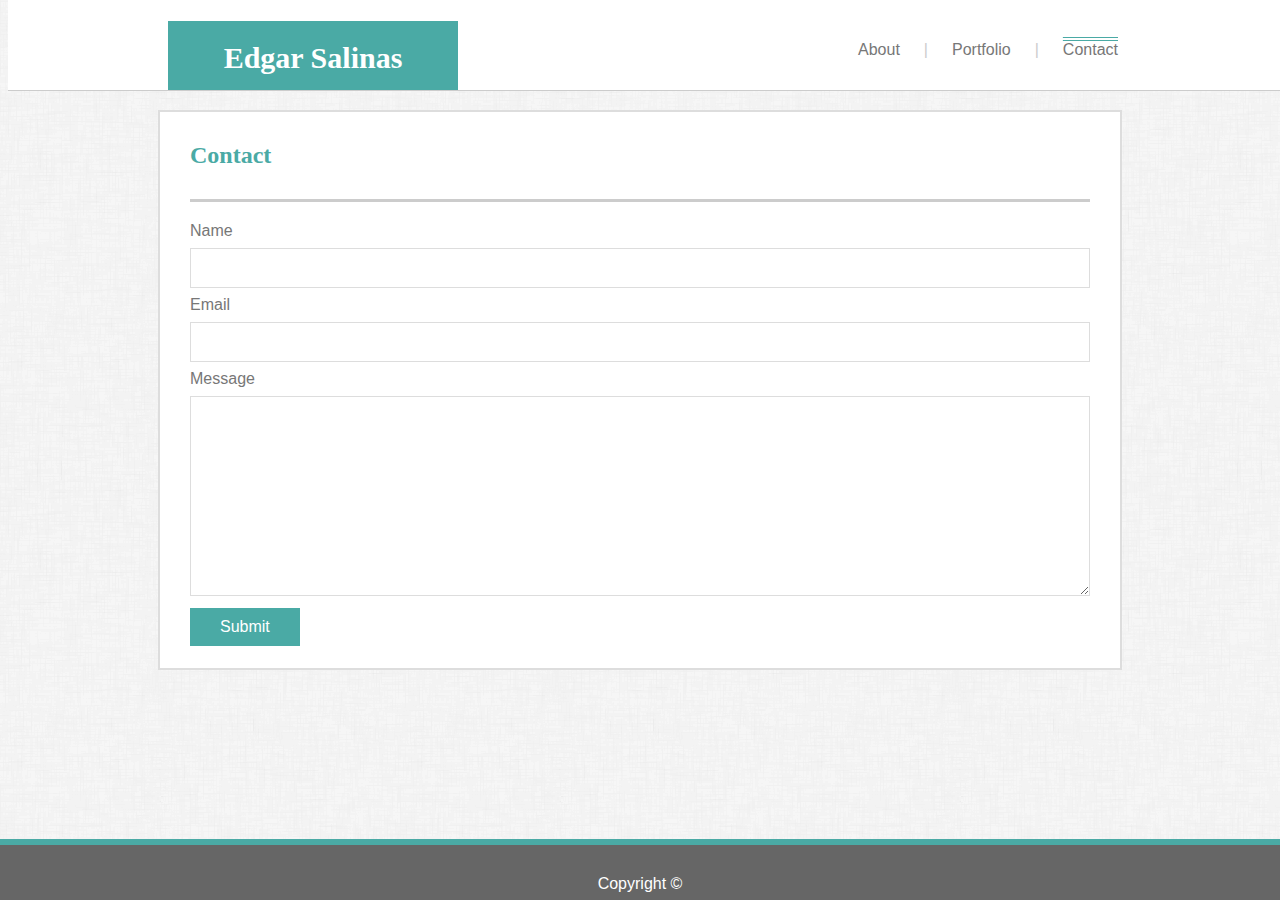
<file: contact.html>
<!DOCTYPE html>
<html>
<head>

    <title>Contact</title>  
    <link rel="icon" href="assets/images/favicon.ico" type="image/gif" sizes="16x16">
    <link rel="stylesheet" type="text/css" href="assets/css/style.css">
</head>

<body>
    <div class="header">
        <ul class="menu">
            <div class="clearfix">
                <h1><li id="name">Edgar Salinas</li></h1>
                <div id="menu-btn">
                    <li class="menu-links index"><a   href="index.html">About</a></li>
                    <li class="menu-links">|</li>
                    <li class="menu-links porftolio"><a href="portfolio.html">Portfolio</a></li> 
                    <li class="menu-links">|</li>
                    <li class="menu-links contact"><a style="text-decoration: overline #4aaaa5 double" href="contact.html">Contact</a></li>
                </div>
            </div>  
        </ul>
    </div>

    <div class="main-text">
        
        <h2>Contact</h2>
        <div id="formtable">
            <form>
                <label for="fname">Name</label>
                <input type="text" id="input-name">
                <label for="email">Email</label>
                <input type="text"id="input-email">
                <label for="message">Message</label>
                <textarea name="message" id="" cols="30" rows="10"></textarea>
            </form>
            <a href="contact.html"><div id="submit">Submit</div></a>
        </div> 
    </div>  

    <footer>Copyright ©</footer>
</body>
</html>
</file>
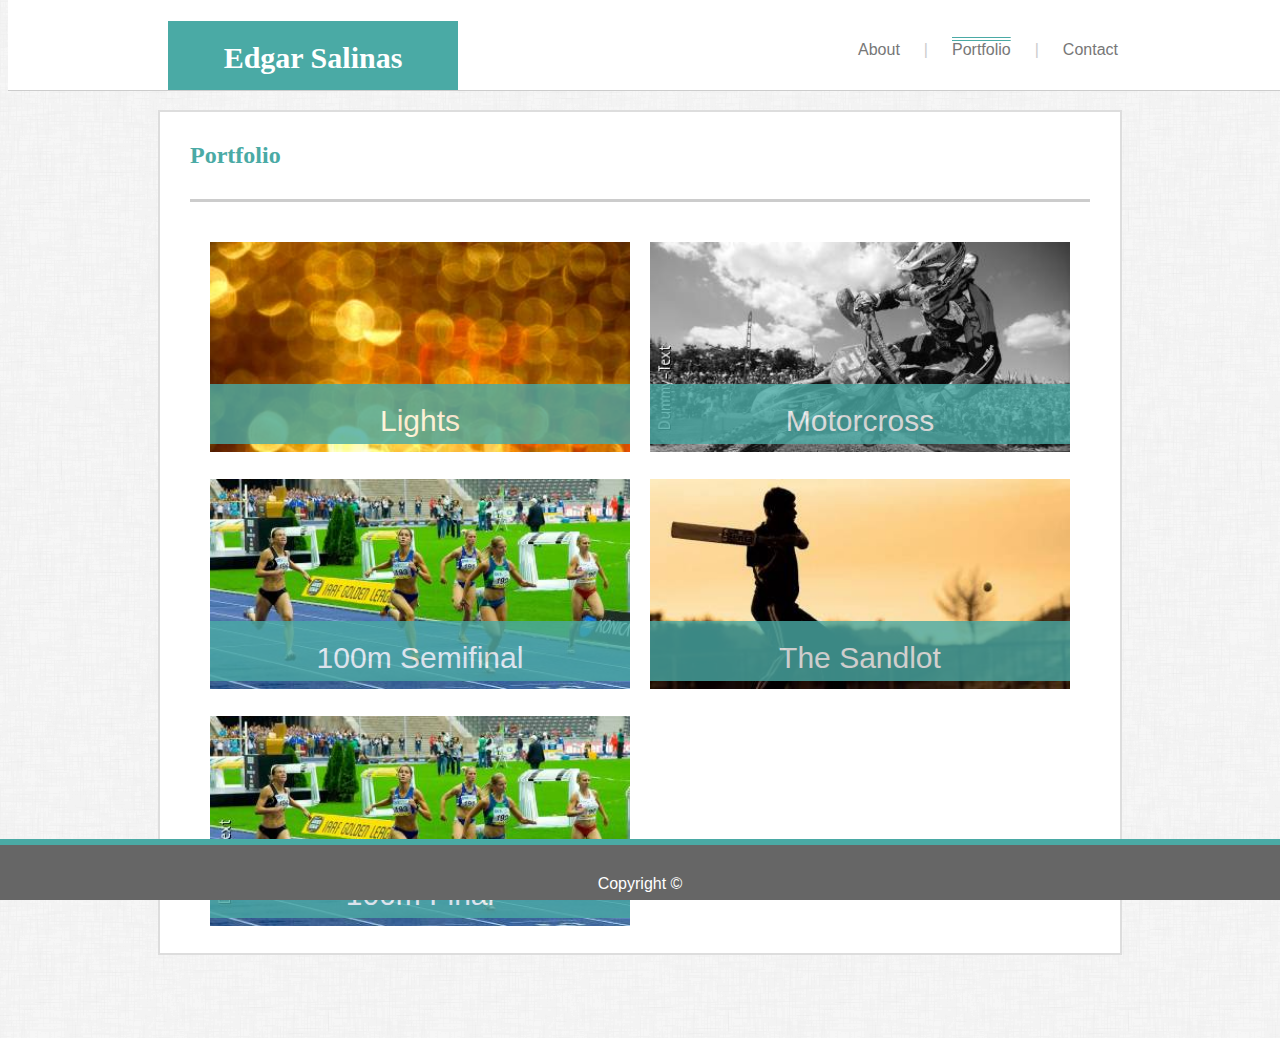
<file: portfolio.html>
<!DOCTYPE html>
<html>
<head>

    <title>Portfolio</title>  
    <link rel="icon" href="assets/images/favicon.ico" type="image/gif" sizes="16x16">
    <link rel="stylesheet" type="text/css" href="assets/css/style.css">
</head>

<body>
    <div class="header">
        <ul class="menu">
            <div class="clearfix">
                <h1><li id="name">Edgar Salinas</li></h1>
                <div id="menu-btn">
                    <li class="menu-links index"><a href="index.html">About</a></li>
                    <li class="menu-links">|</li>
                    <li class="menu-links index"><a style="text-decoration: overline #4aaaa5 double"  href="portfolio.html">Portfolio</a></li> 
                    <li class="menu-links">|</li>
                    <li class="menu-links contact"><a href="contact.html">Contact</a></li>
                </div>
            </div>  
        </ul>
    </div>

    <div class="main-text">
        <h2>Portfolio</h2>

        <div class="grid-container">
            <div class="grid-item">
                <div class="pftext">
                    <img class="img-hover" src="assets/images/pf1.jpeg" alt="Portfolio 1">
                    <a href="#"><div class="pf">Lights</div></a>
                </div>
            </div>
            <div class="grid-item">
                <div class="pftext">
                    <img class="img-hover" src="assets/images/pf2.jpeg" alt="Portfolio 2">
                    <a href="#"><div class="pf">Motorcross</div></a>
                </div>
            </div>
            <div class="grid-item">
                <div class="pftext"></a>
                    <img class="img-hover" src="assets/images/pf3.jpeg" alt="Portfolio 3">
                    <a href="#"><div class="pf">100m Semifinal</div></a>
                </div>
            </div>  
            <div class="grid-item">
                <div class="pftext">
                    <img class="img-hover" src="assets/images/pf4.jpeg" alt="Portfolio 4">
                    <a href="#"><div class="pf">The Sandlot</div></a>
                </div>
            </div>
            <div class="grid-item">
                <div class="pftext">
                    <img class="img-hover" src="assets/images/pf5.jpeg" alt="Portfolio 5">
                    <a href="#"><div class="pf">100m Final</div></a>
                </div>
            </div>
              
        </div>
        

    </div>
  
    
    </div>  

    <footer>Copyright ©</footer>

</body>
</html>
</file>
<file: assets/css/style.css>
body {
    background-image: url(../../assets/images/dust_scratches.png);
    position: relative;
    min-height: 100%;
    padding-bottom: 55px;
}

.clearfix{
    overflow: auto;
}

.header {
    overflow: hidden;
    position: fixed;
    top: 0;
    width: 100%;
    background-color: white;
    border-bottom: 1.5px solid #cccccc;
    z-index: 2;

}

.menu {
        list-style-type: none;
        width: 960px;
        margin-top: 0;
        margin-bottom: 0;
        margin-left: auto;
        margin-right: auto;
        padding: 0;
        overflow: hidden;
        background-color: white;
        height: 90px;
}

#name {
    background-color: #4aaaa5;
    color: white;
    font-size: 30px;
    float: left;
    margin: auto;
    width: 250px;
    padding: 20px;
    text-align: center;
    font-family: Georgia, 'Times New Roman', Times, serif;
}
#menu-btn {
    float: right;
    margin-top: 20px;
}

.menu-links  {
    display: inline;
    text-align: center;
    
    padding: 20px 10px 20px 10px;
    color: #cccccc;
    font-family: Arial, Helvetica, sans-serif;
}

a:link {
    text-decoration: none;
    color: #777777;
}

a:visited {
    text-decoration: none;
    color: #777777;
}

a:hover {
    background-color: #4aaaa5;
    padding: auto;
    color: white;
    padding: 10px 0px;
}


.main-text {
    width: 960px;
    margin: 110px auto 20px auto;
    background-color: white;
    border: 2px solid #dddddd;
}

#edgarimg {
    height: 200px;
    float: left;
    margin: 20px 30px 10px 30px;
}

h2 {
    color: #4aaaa5;
    margin-left: 30px;
    margin-right: 30px;
    margin-top: 30px;
    padding-bottom: 30px;
    border-bottom: 3px solid #cccccc;
    font-family: Georgia, 'Times New Roman', Times, serif;
}

p {
    margin: 20px 30px 30px 30px;
    font-family: Arial, Helvetica, sans-serif;
    color: #777777;
}

.grid-container {
    display: grid;
    grid-template-columns: auto auto;
    padding: 10px;
    margin-left: 30px;
    margin-right: 30px;
  }
  .grid-item {
    padding: 10px;
    font-size: 30px;
    text-align: center;
    float: left;
  }

.pftext {
    text-align: center; 
    position: relative;
    font-family: Arial, Helvetica, sans-serif;
}

.pftext:hover .img-hover{
    opacity: .8;
}


@keyframes gradient-txt { 
    0%{background-position:0% 62%}
    50%{background-position:100% 39%}
    100%{background-position:0% 62%}
}

.pftext:hover .pf {
    background: linear-gradient(107deg, #aa754a, #4aaaa5, #aa4a7f);
    background-size: 600% 600%;
    animation: gradient-txt 4s ease-in-out infinite;
    opacity: 1;
}

.pf {
    padding-top: 20px;
    position: absolute;
    bottom: 15px;
    width: 100%;
    transition: width 1s;
    color: white;
    background-color: #4aaaa5;
    height: 40px;
    text-align: center;
    opacity: .8;
}
.img-hover {
    width: 100%;
}

#formtable {
    margin: 10px 30px 30px 30px;
    padding-bottom: 30px;
}

input {
    width: 100%;
    padding: 12px 20px;
    margin: 8px 0px;
    box-sizing: border-box;
    height: 40px;
    font-family: Arial, Helvetica, sans-serif;
    font-size: 16px;
    color: #777777;
    border: 1.5px solid #dddddd;
}

label {
    font-family: Arial, Helvetica, sans-serif;
    color: #777777;
}

textarea {
    width: 100%;
    padding: 12px 20px;
    margin: 8px 0px;
    box-sizing: border-box;
    height: 200px;
    font-family: Arial, Helvetica, sans-serif;
    font-size: 16px;
    color: #777777;
    border: 1.5px solid #dddddd;
}

#submit {
    background-color: #4aaaa5;
    color: white;
    height: 30;
    width: 100;
    padding: 10px 30px;
    float: left;
    font-family: Arial, Helvetica, sans-serif;
}

footer {
    position: fixed;      
    left: 0;
    bottom: 0;  
    width: 100%;
    height: 25px;
    padding-top: 30px;
    background-color: #666666;
    color: white;
    text-align: center;
    font-family: Arial, Helvetica, sans-serif;
    border-top: 6px solid #4aaaa5; 
}


@media screen and (max-width: 640px) {
    .clearfix {
        overflow: visible;
    }
    .header {
        overflow: visible;
    }

   .menu {
       width: 100%;
       overflow: visible;
       height: 150px;
   }

   #name {
       width: 100%;
   }

   #menu-btn {
    width: 100%;
    text-align: center;
   }

   .main-text {
       width: 100%;
       margin-top: 170px;
   }

   #edgarimg {
       width: 88%;
   }
   .grid-container {
    grid-template-columns: auto;
   }
}

@media screen and (max-width: 768px) {

    .clearfix {
        overflow: visible;
    }

    .header {
        overflow: visible;
    }

   .menu {
       width: 100%;
       overflow: visible;
       height: 150px;
   }

   #name {
       width: 100%;
   }

   #menu-btn {
    width: 100%;
    text-align: center;
   }

   .main-text {
       width: 100%;
       margin-top: 170px;
   }

   #edgarimg {
       width: 88%;
   }
   
   .grid-container {
    grid-template-columns: auto;
   }
}
    


@media screen and (max-width: 980px) {

    .clearfix {
        overflow: visible;
    }
    
    .header {
        overflow: visible;
    }

   .menu {
       width: 100%;
       overflow: visible;
       height: 150px;
   }

   #name {
       width: 100%;
   }

   #menu-btn {
    width: 100%;
    text-align: center;
   }

   .main-text {
       width: 100%;
       margin-top: 170px;
   }
   
   
}
</file>
